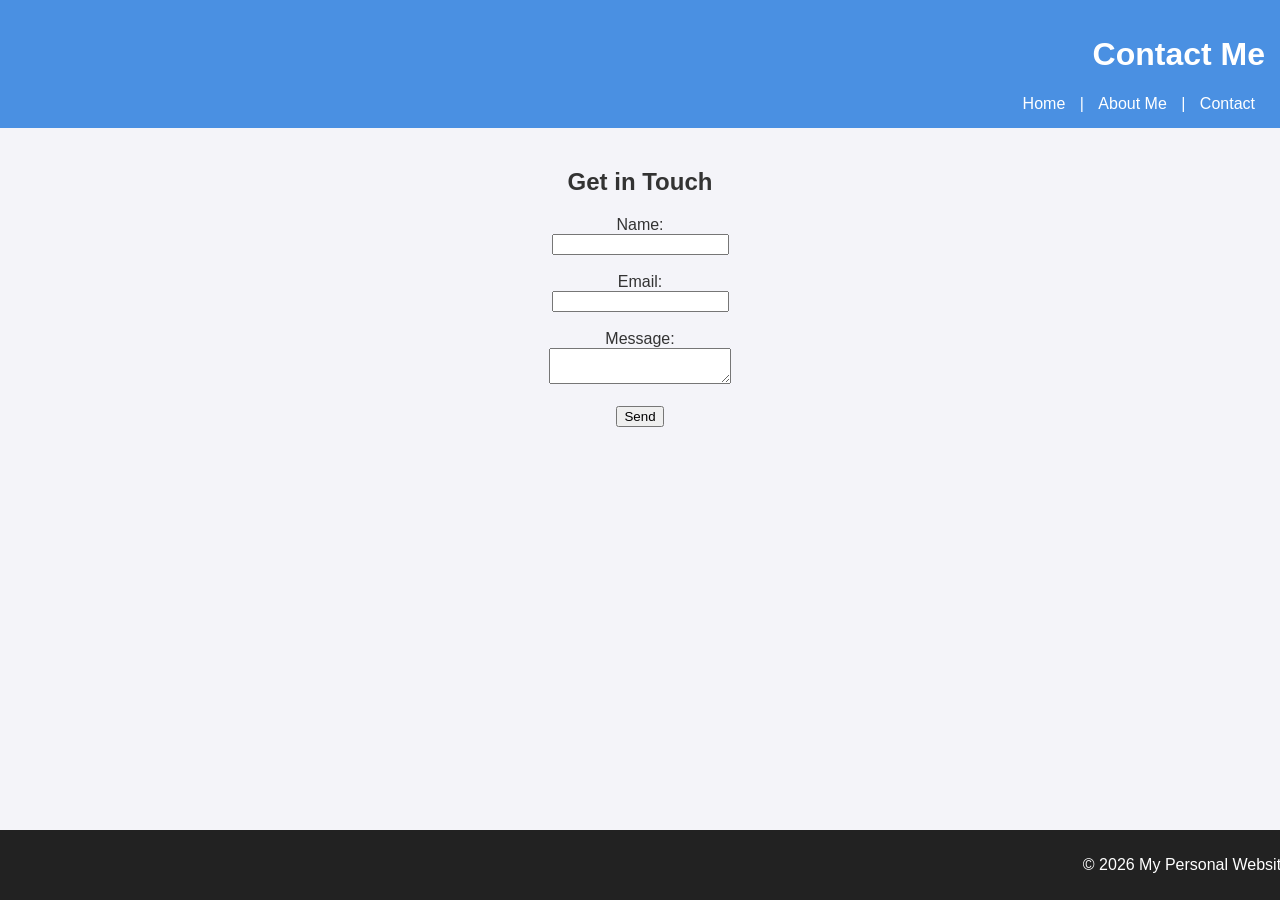
<file: contact.html>
<!DOCTYPE html>
<html lang="en">
<head>
  <meta charset="UTF-8">
  <title>Contact</title>
  <link rel="stylesheet" href="style.css">
</head>
<body>
  <header>
    <h1>Contact Me</h1>
    <nav>
      <a href="index.html">Home</a> |
      <a href="about.html">About Me</a> |
      <a href="contact.html">Contact</a>
    </nav>
  </header>
  <main>
    <h2>Get in Touch</h2>
    <form>
      <label for="name">Name:</label><br>
      <input type="text" id="name" name="name"><br><br>

      <label for="email">Email:</label><br>
      <input type="email" id="email" name="email"><br><br>

      <label for="message">Message:</label><br>
      <textarea id="message" name="message"></textarea><br><br>

      <button type="submit">Send</button>
    </form>
  </main>
  <footer>
    <p>&copy; 2026 My Personal Website</p>
  </footer>
</body>
</html>
</file>
<file: style.css>
body {
  font-family: Arial, sans-serif;
  margin: 0;
  padding: 0;
  background: #f4f4f9;
  color: #333;
}

header {
  background: #4a90e2;
  color: white;
  padding: 15px;
  text-align: right;
}

nav a {
  color: white;
  text-decoration: none;
  margin: 0 10px;
}

nav a:hover {
  text-decoration: underline;
}

main {
  padding: 20px;
  text-align:center;
  text-size-adjust: 200%;

}

footer {
  background: #222;
  color: white;
  text-align: right;
  padding: 10px;
  position: fixed;
  bottom: 0;
  width: 100%;
}
</file>
